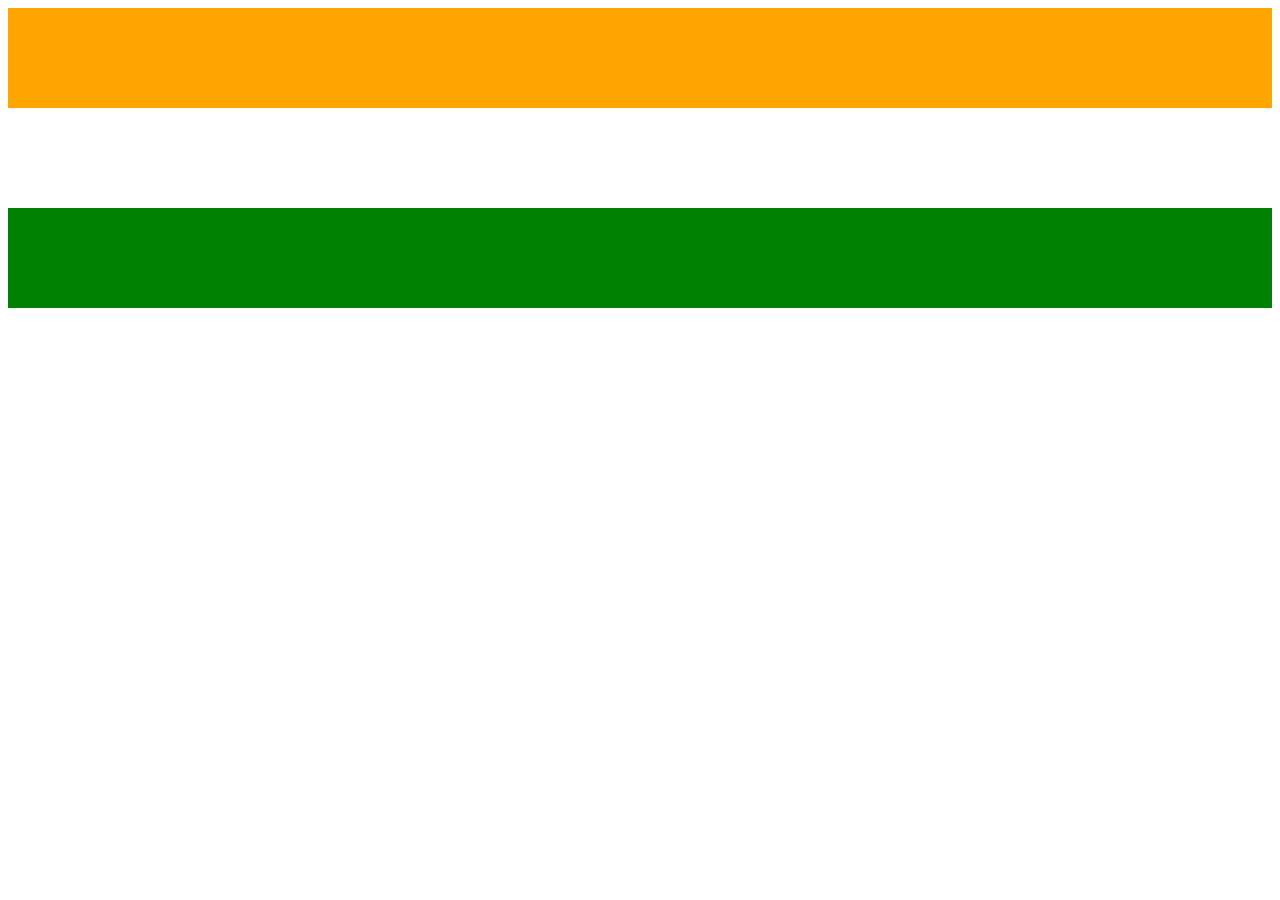
<file: css/flags.html>
<html>
    <head>
        <link rel="stylesheet" href="flag_style.css"/> 
    </head>
    <body>
        <div class="orange"></div>
        <div class="white"></div>
        <div class="green"></div>
    </body>
</html>
</file>
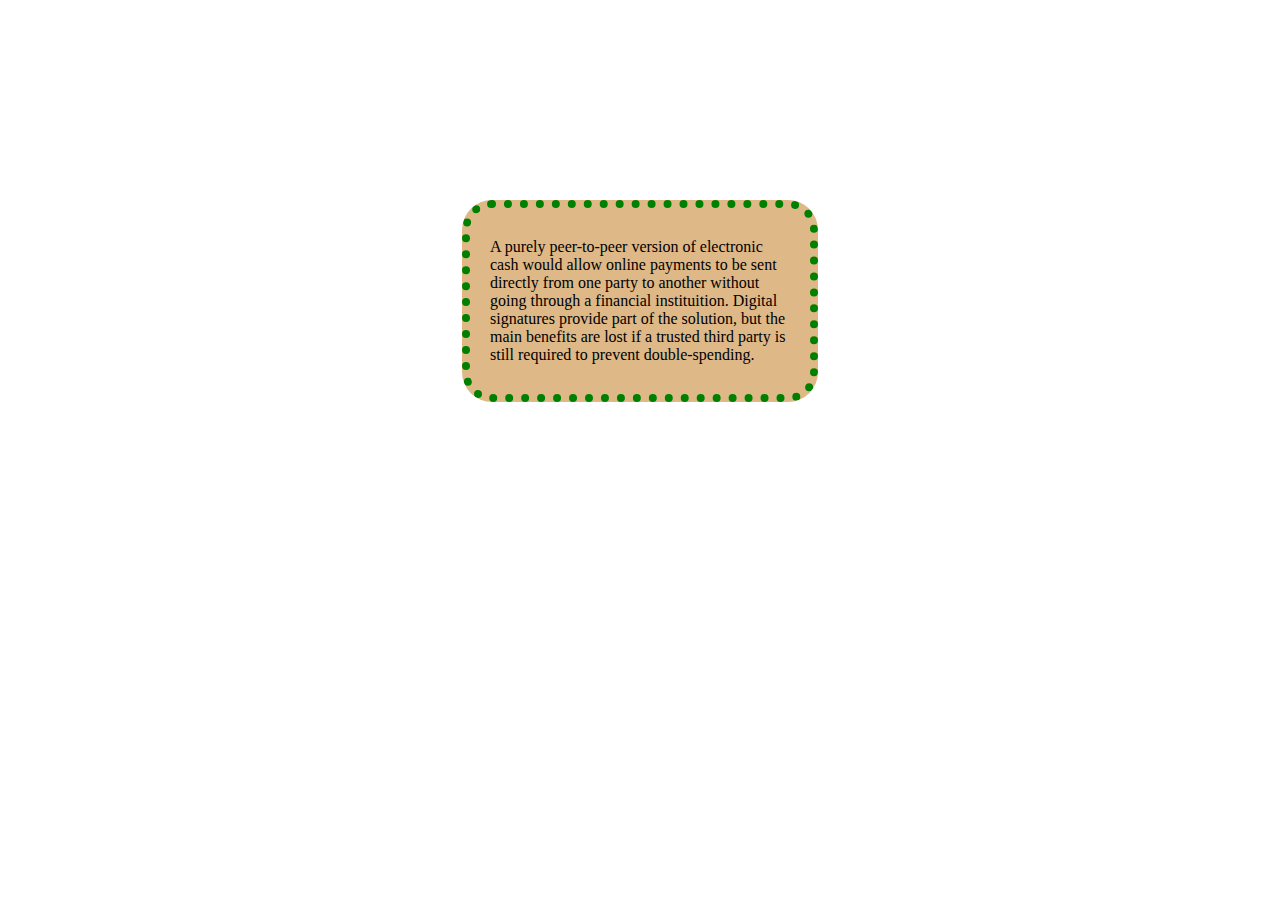
<file: css/padding.html>
<html>
    <head>
        <link rel="stylesheet" href="padding_style.css"/>
    </head>
    <body>
        <div class="card">
            A purely peer-to-peer version of electronic cash 
            would allow online payments to be sent directly from 
            one party to another without going through a financial
            instituition. Digital signatures provide part of the solution,
            but the main benefits are lost if a trusted third party is
            still required to prevent double-spending.
        </div>
    </body>
</html>
</file>
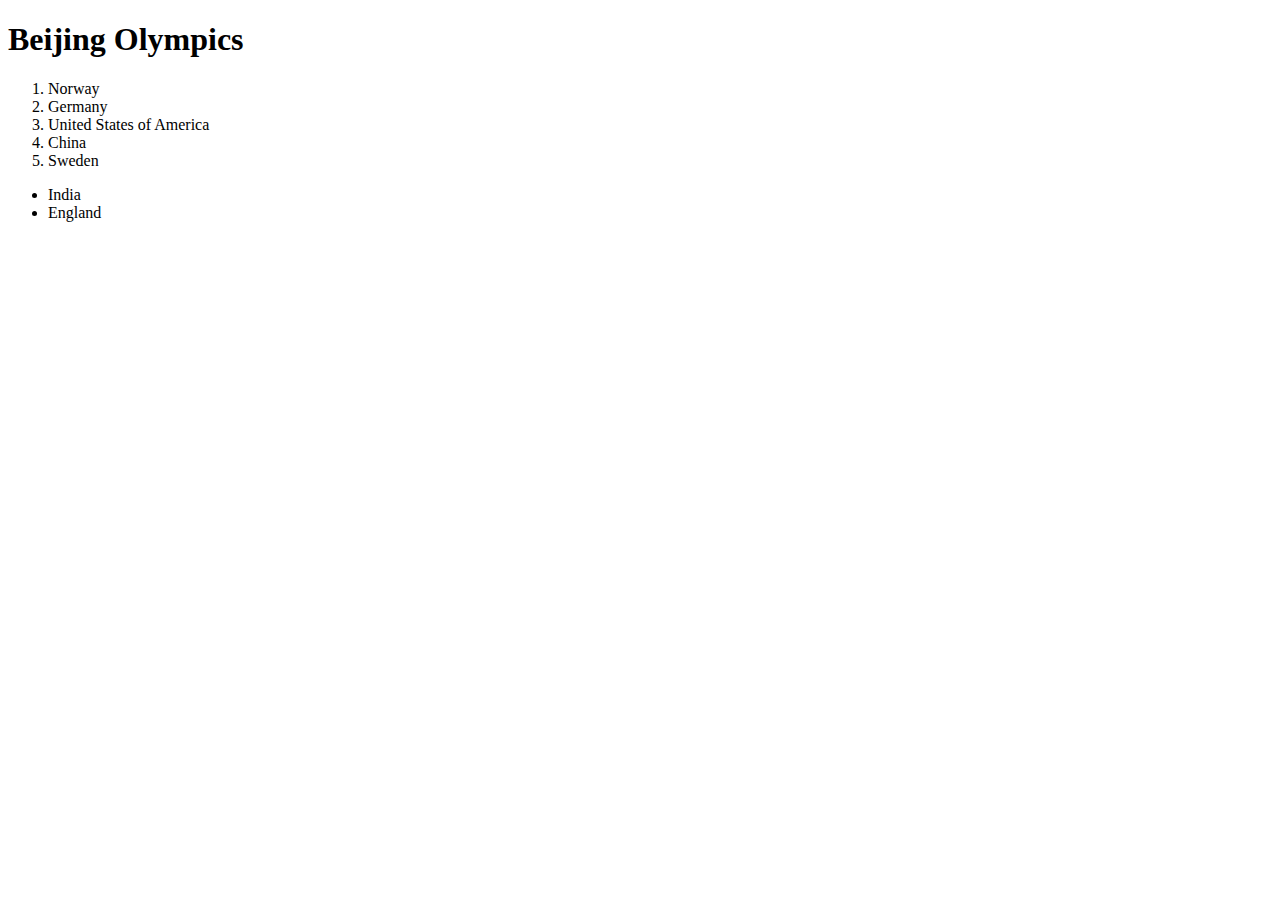
<file: html/beijing_olympics.html>
<!doctype html>
<html>
    <head></head>
    <body>
        <h1>Beijing Olympics</h1>
        <ol>
            <li>Norway</li>
            <li>Germany</li>
            <li>United States of America</li>
            <li>China</li>
            <li>Sweden</li>
        </ol>
        <ul>
            <li>India</li>
            <li>England</li>
        </ul>
    </body>
</html>
</file>
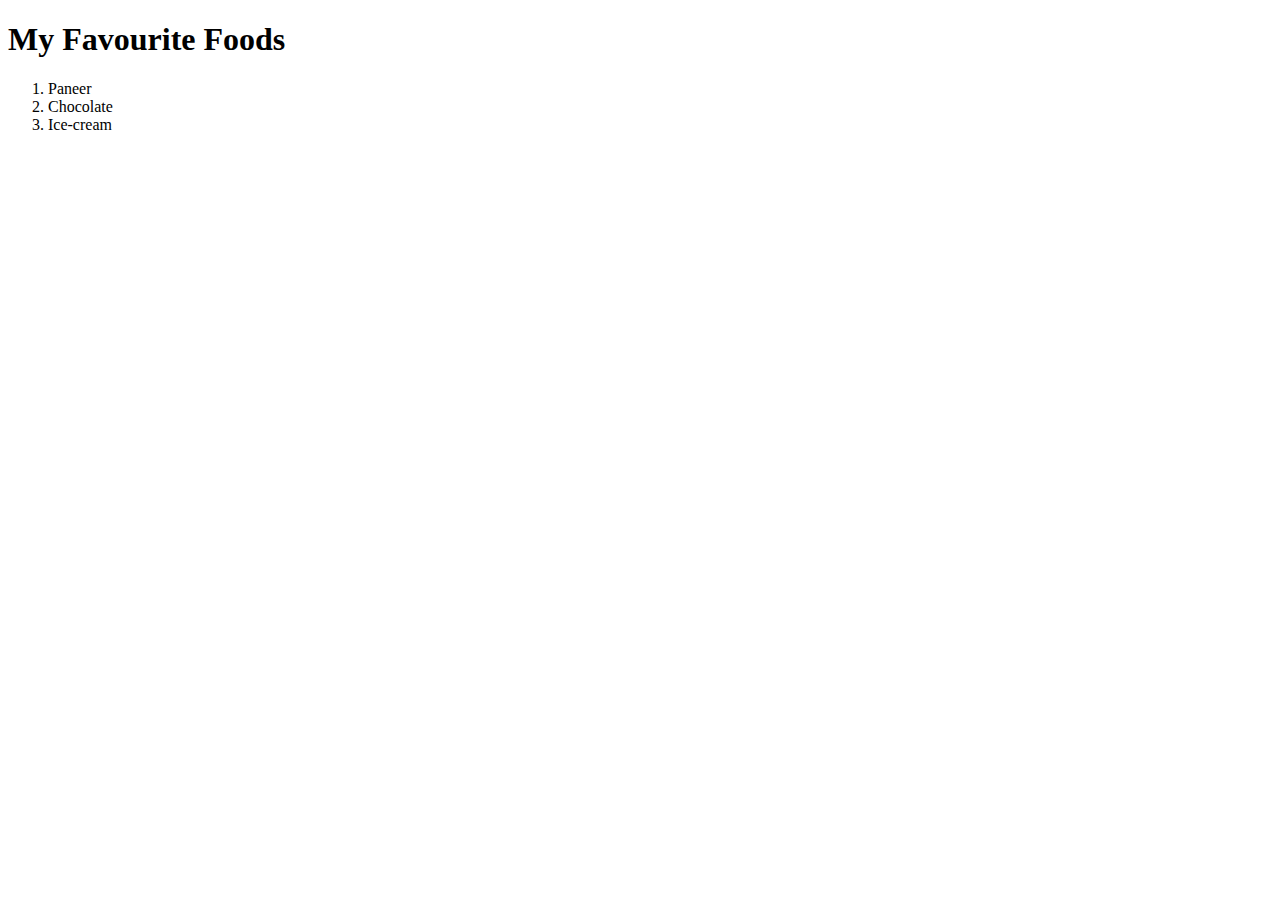
<file: html/favourite_food.html>
<!doctype html>
<html>
    <head></head>
    <body>
        <h1>My Favourite Foods</h1>
        <ol>
            <li>Paneer</li>
            <li>Chocolate</li>
            <li>Ice-cream</li>
        </ol>
    </body>
</html>
</file>
<file: css/flag_style.css>
body{
    margin: 8px;
}
.orange{
    background: orange;
    height: 100px;
}
.white{
    background: white;
    height: 100px;
}
.green{
    background: green;
    height: 100px;
}
</file>
<file: css/padding_style.css>
.card{
    color: black;
    background: burlywood;
    width: 300px;
    margin-top: 200px;
    margin-bottom: auto;
    margin-left: auto;
    margin-right: auto;
    border: 8px dotted green;
    border-radius: 30px;
    padding: 30px;
    padding-left: 20px;
    padding-right: 20px;
}
</file>
